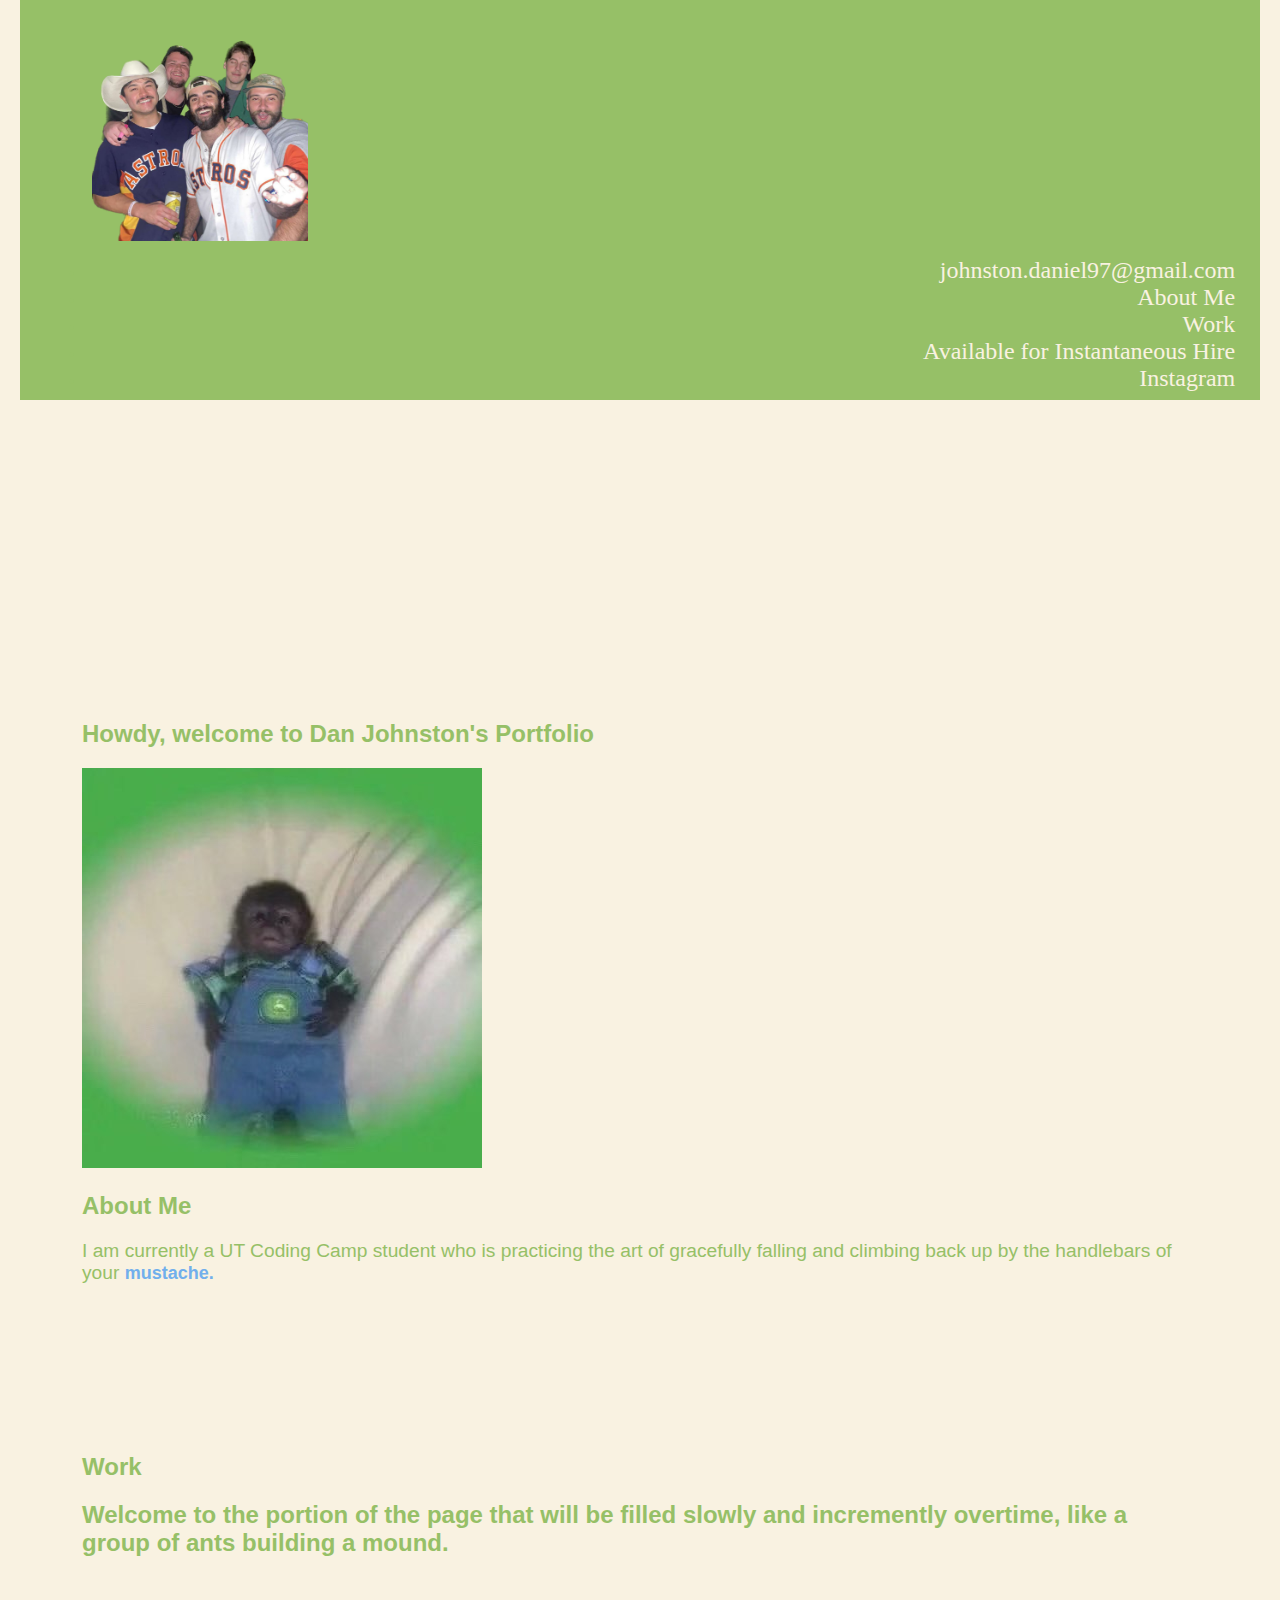
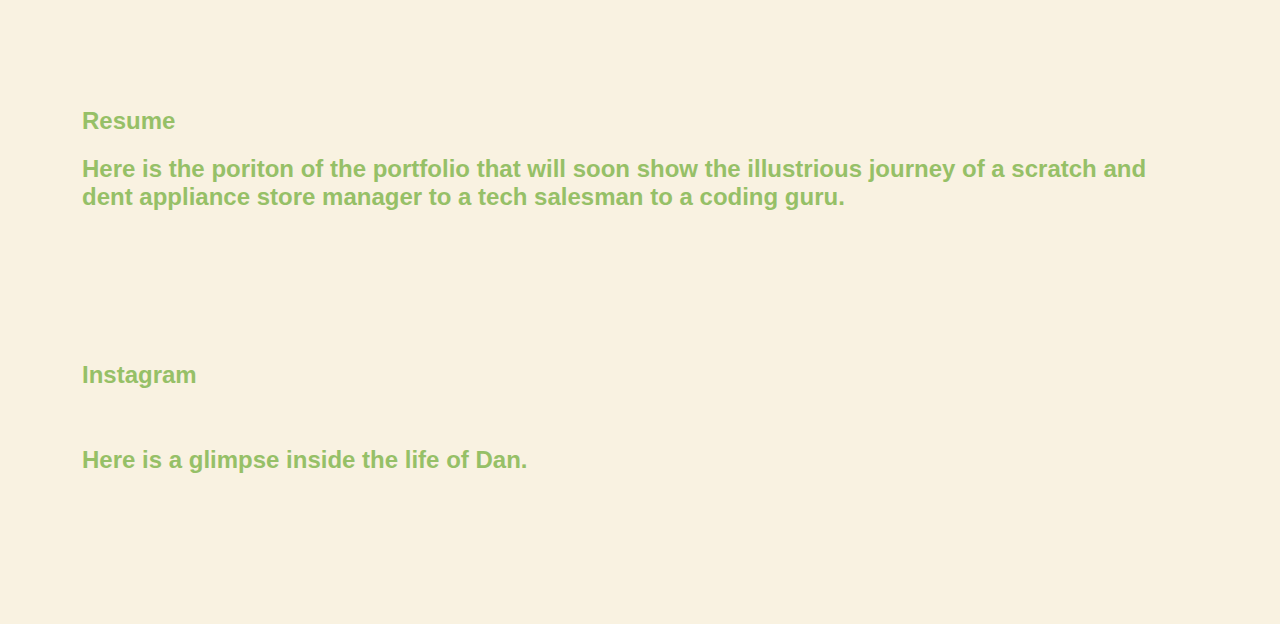
<file: Portfolio/assets/index.html>
<!DOCTYPE html>
<html lang="en">
    <head>
        <meta charset="UTF-8" />
        <meta http-equiv="X-UA-Compatible" content="IE=edge" />
        <meta name="viewport" content="width=device-width, initial-scale=1.0" />
        <meta name="Description" content="Personal Portfolio"/>
        <meta name="keywords" content="Dan Johnston, Portfolio website, Challenge 2" />
        <meta name="author" content="Dan Johnston" />
        <link rel="stylesheet" type="text/css" href="./assets/style.css">
        <title> Dan Johnston's Portfolio</title>
    </head>
    <body>
        <header>
            <nav class="nav">
            <div class="flex-space-btw">
               <ul class="flex-space-btw"><img src="./pictures/Subject.png" alt="the fellas"></ul> 
               <ul class="header ul">
                <li><a href="mailto:johnston.daniel97@gmail.com" class="centered">johnston.daniel97@gmail.com</a></li>
                <li><a href="#aboutme">About Me</a></li>
                <li><a href="#my-work">Work</a></li>
                <li><a href="#resume">Available for Instantaneous Hire</a></li>
                <li><a href="instagram">Instagram</a></li>
               </ul> 
            </div>
            </nav>
        </header>
     <main>
        <div class="container">
            <section class="aboutSection">
                <div class="about-me-title">
                    <div>
                        <h2> Howdy, welcome to Dan Johnston's Portfolio</h2>
                            <img src="./pictures/5087A90E-8FB9-4A78-B930-B43AB233C605 2.JPG" alt="baby gibbon">
                            <h2 id="aboutme">About Me</h2>
                        <p class="paragraph">I am currently a UT Coding Camp student who is practicing the art of gracefully falling and climbing back up by the handlebars of your
                         <a href="#" class="accentColor bold">mustache.</a>
                        </p>
                    </div>
                </div>
            </section>
            <section class="mywork">
                <div class="workTitle">
                    <h2 id="work">Work</h2>
                <div>
                    <h2>Welcome to the portion of the page that will be filled slowly and incremently overtime, like a group of ants building a mound.</h2>
                </div>
            </section>
            <section class="myResume">
                <div class="resumeTitle">
                    <h2 id="resume">Resume</h2>
                <div>
                    <h2>Here is the poriton of the portfolio that will soon show the illustrious journey of a scratch and dent appliance store manager to a tech salesman to a coding guru.</h2>
                </div>
                </div>
            </section>
            <section class="myig">
                <div class="igTitle">
                    <h2 id="ig">Instagram</h2>
                    <a href="https://www.instagram.com/waddling_gecko/">IG Handle</a>
                <div>
                    <h2>Here is a glimpse inside the life of Dan.</h2>
                </div>
                </div>
            </section>
            </section>
        </div>
    </main>
    </body>
</html>
</file>
<file: Portfolio/assets/assets/style.css>
* {
    /* for all elements */
    box-sizing: border-box;
}
/* color themes and variables */
:root {
    --textFont: Georgia, "Times New Roman", Times, serif;
    --accentColor: #71afec;
    --headerColor: rgb(150, 192, 103);
    --paragraphColor: rgb(150, 192, 103);
    --ease: all 0.4s ease;
    --radius: 6px;
    --backgroundColor: rgb(249, 242, 225);
}

body {
    display: flex-wrap;
    flex-direction:column;
    margin: 0;
    padding: 0px;
    font-family: "Impact", Haettenschweiler, 'Arial Narrow Bold', sans-serif;
    color: var(--headerColor);
    padding: 0px 20px;
    background-color: rgb(249, 242, 225)
}
.flex-space-btw img {
    width: 20%;
    height: 200px;
    object-fit: contain;
    align-items: left;
    align-content: flex-start;
    justify-content: flex-space;
    text-align: left;
    display: flex;

}
header {
    display: flex;
    flex-direction: column;
    justify-content: space-between;
    align-items: right;
    overflow-inline:auto;
    text-align: right;
    padding: 2%;
    background-color: var(--headerColor);
    height: 400px;
    object-fit:fill;
}


nav ul li a{
    font-family: var(--textFont);
    font-size: 150%;
    display: flex;
    flex-direction: column;
    justify-content:center;
    text-align: right;
    min-height: 10px;
}

nav ul li a:hover{
    color:aliceblue;
    text-shadow: 2px 2px 8px var(--accentColor);
}
.
/* for baby monkey picture */
h2 img{
    width: 25%;
    height: 500px;
    object-fit: cover;
    flex-direction: column;
}

/* to apply colors */

.accentColor {
    color: var(--accentColor);
}
.paragraph {
    font-size: larger;
    color: var(--paragraphColor);
}

a {
    color: var(--backgroundColor);
    /* remove default underlining */
    text-decoration: none;
}



/* to group sections and add margins */
section {
    margin: 150px 0px;
}

nav ul li a:: hover {
    color: var(--backgroundColor)
}


/* to create a total seperation between elements */

/*to create responsive in-line elements */
.flex-wrap {
    display: flex;
    justify-content: space-between;
    flex-wrap: wrap;
}

/* wrap around elements and space on both sides */
.container {
    width: 90%;
    margin: auto;
}

.bold {
    font-weight: bold;
    font-size: 18px;
}

/* About Section */
.aboutSection {
    float: left;
    text-align: left;
}

/* Work Section */
 {
    float: left;
    text-align: left;
}


.aboutSection .aboutImg {
    height: 350px;
    width: 60%;
    margin-left: auto;
    border-radius: 30px;
}


/*Picture Size */
</file>
